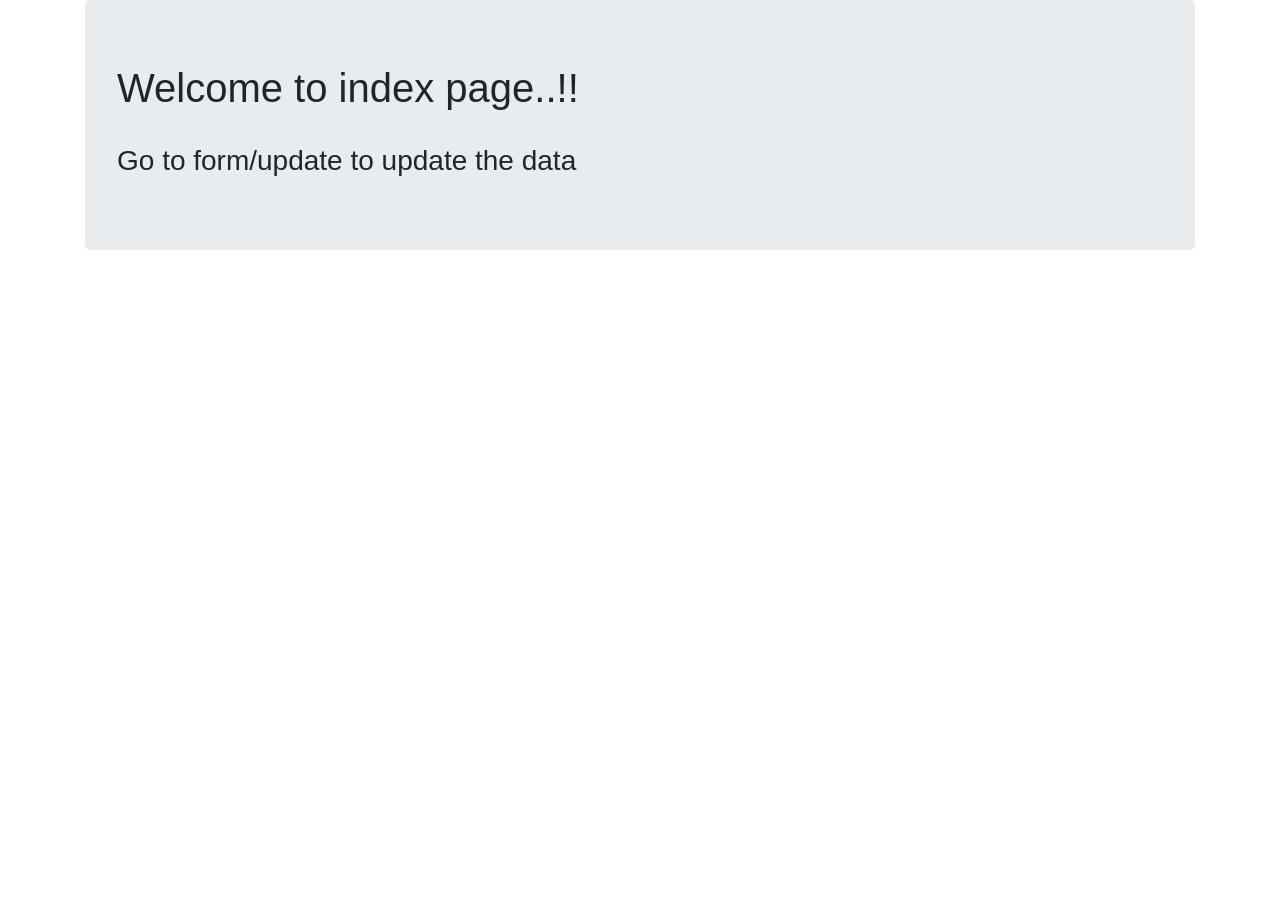
<file: FrontProject/templates/djangoFormsApp/index.html>
<html>
<head>
<title>Welcome Page</title>
<link rel="stylesheet" href="https://stackpath.bootstrapcdn.com/bootstrap/4.3.1/css/bootstrap.min.css" integrity="sha384-ggOyR0iXCbMQv3Xipma34MD+dH/1fQ784/j6cY/iJTQUOhcWr7x9JvoRxT2MZw1T" crossorigin="anonymous">
</head>

<body>

<div class='container'>
    <div class='jumbotron'>
        <h1>Welcome to index page..!!</h1>
        <br>
        <h3>Go to form/update to update the data </h3>
    </div>
</div>
<body>
<html>
</file>
